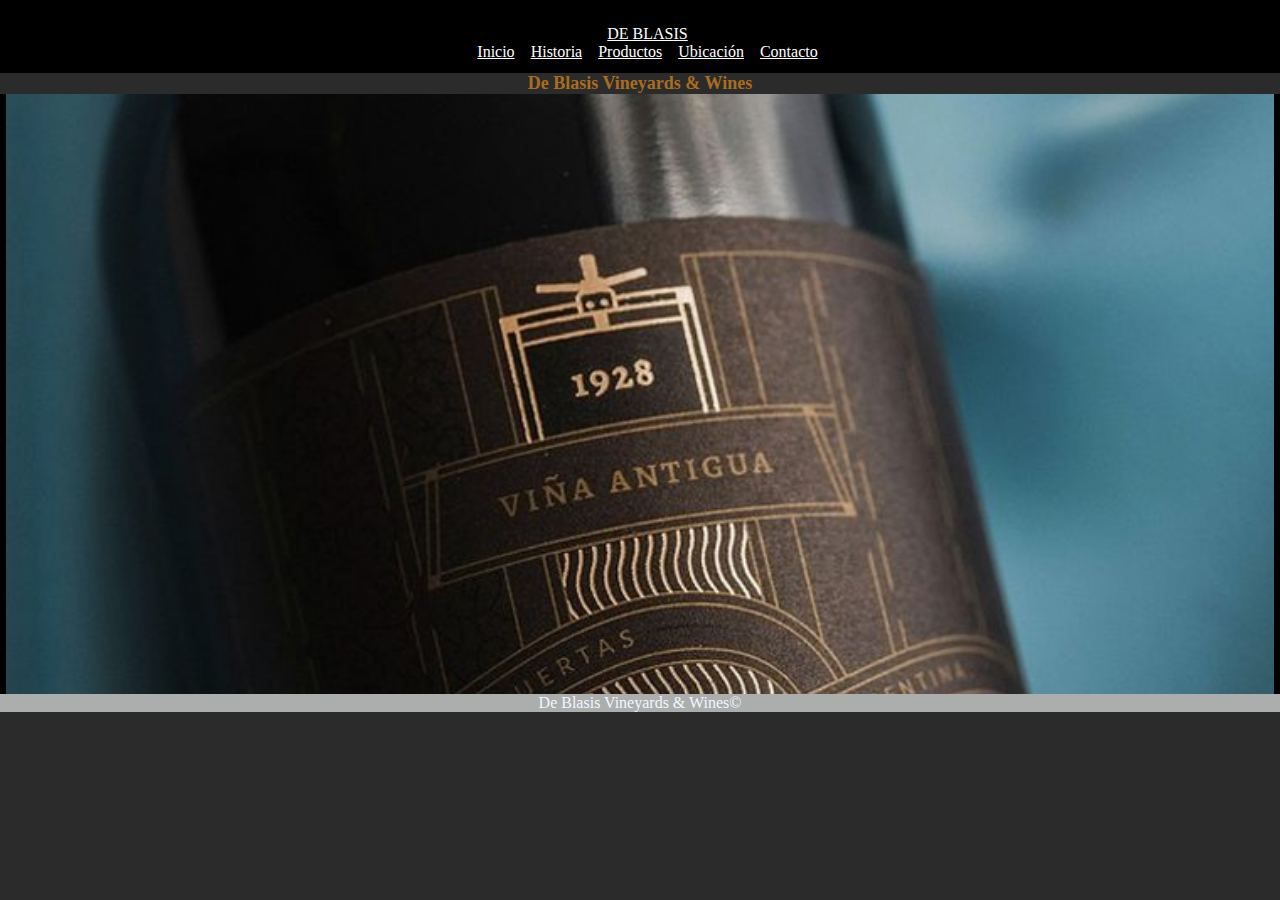
<file: index.html>
<!DOCTYPE html>
<html lang="en">
<head>
    <meta charset="UTF-8">
    <meta http-equiv="X-UA-Compatible" content="IE=edge">
    <meta name="viewport" content="width=device-width, initial-scale=1.0">
    <title>Mi pagina web</title>
    <link rel= "stylesheet" href="estilo.css">
</head>
<body>
    <!-- Header -->
    <header class="header">
     <div class="container">
         <a href="imagenes/Logotipo.png" class="logo">DE BLASIS</a>
        <nav>
            <ul class="ul">
                <li> <a href="index.html">Inicio</a> </li>
                <li> <a href="historia.html">Historia</a> </li>
                <li> <a href="productos.html">Productos</a> </li>
                <li> <a href="ubicacion.html">Ubicación</a> </li>
                <li> <a href="contacto2.html">Contacto</a> </li>
            </ul>
        </nav>
     </div>
    </header>

    <main>
        <h1 class="pers">De Blasis Vineyards & Wines</h1>
    
         <!-- Imagen Carrusel  -->
         
            <div class="slider">
                <ul>
                    <li>
                        <img src="imagenes/Botella.jpg">
                    </li>
                    <li>
                        <img src="imagenes/Botellas.jpg">
                    </li>
                    <li>
                        <img src="imagenes/bodegados.jpg">
                    </li>
                    <li>
                        <img src="imagenes/Callejon.jpg">
                    </li>
                </ul>
        </div>
    </main>

        <!-- Footer -->
    <footer class="footer">
        <div class="container">
            <p>De Blasis Vineyards & Wines©</p>
        </div>

    
</body>
</html>
</file>
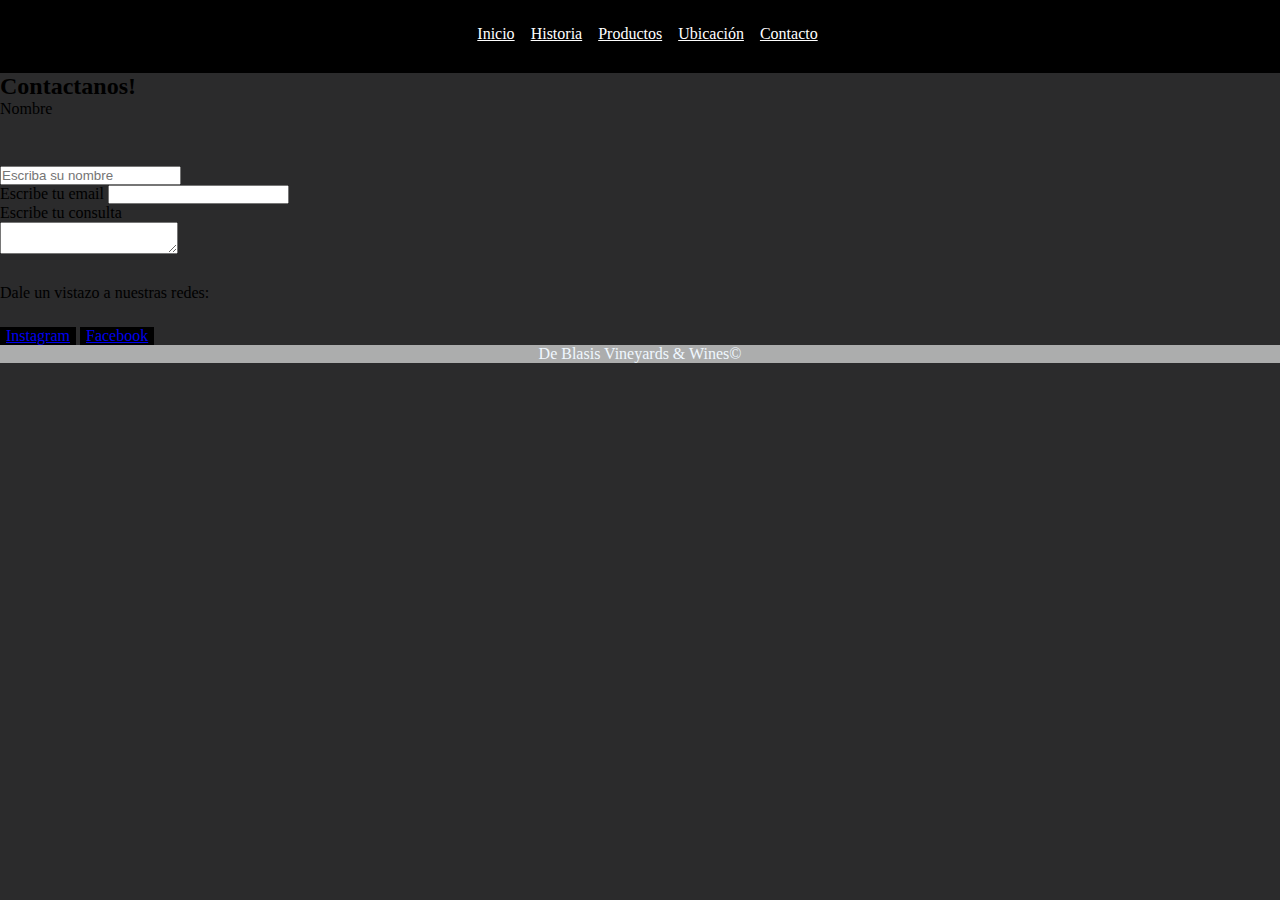
<file: contacto.html>
<!DOCTYPE html>
<html lang="en">
<head>
    <meta charset="UTF-8">
    <meta http-equiv="X-UA-Compatible" content="IE=edge">
    <meta name="viewport" content="width=device-width, initial-scale=1.0">
        <title>Mi pagina web</title>
            <link rel= "stylesheet" href="estilo.css">
</head>
<body>
      <!-- Header -->
    <header>
        <nav>
            <ul>
                <li> <a href="index.html">Inicio</a> </li>
                <li> <a href="historia.html">Historia</a> </li>
                <li> <a href="productos.html">Productos</a> </li>
                <li> <a href="ubicacion.html">Ubicación</a> </li>
                <li> <a href="contacto.html">Contacto</a> </li>
            </ul>
        </nav>
    </header>
    <main>
        <form action="">
            <h2 class="form__title">Contactanos!</h2>
                <label for="">Nombre</label>
                <div class="form__container">
                <div class="form__group">
                    <input type="text" placeholder="Escriba su nombre">
                        <br>
                            <label for="">Escribe tu email</label>
                                <input type="password">
                        <br>
                            <label for="">Escribe tu consulta</label><br>
                        <textarea> </textarea>

        <p class="form__paragraph"> </p>
            
        <p>Dale un vistazo a nuestras redes:</p>
            <ul>
                <li>
                    <a href="https://www.instagram.com/deblasiswines/" target="_blank">Instagram</a>
                </li>
                <li>
                    <a href="https://www.facebook.com/De-Blasis-Wines-104751181289500" target="_blank">Facebook</a>
                </li>
            </ul>
        </form>
    </main>

    <!-- Footer -->
    <footer class="footer">
        <div class="container">
            <p>De Blasis Vineyards & Wines©</p>
        </div>
    </footer>

</body>
</html>
</file>
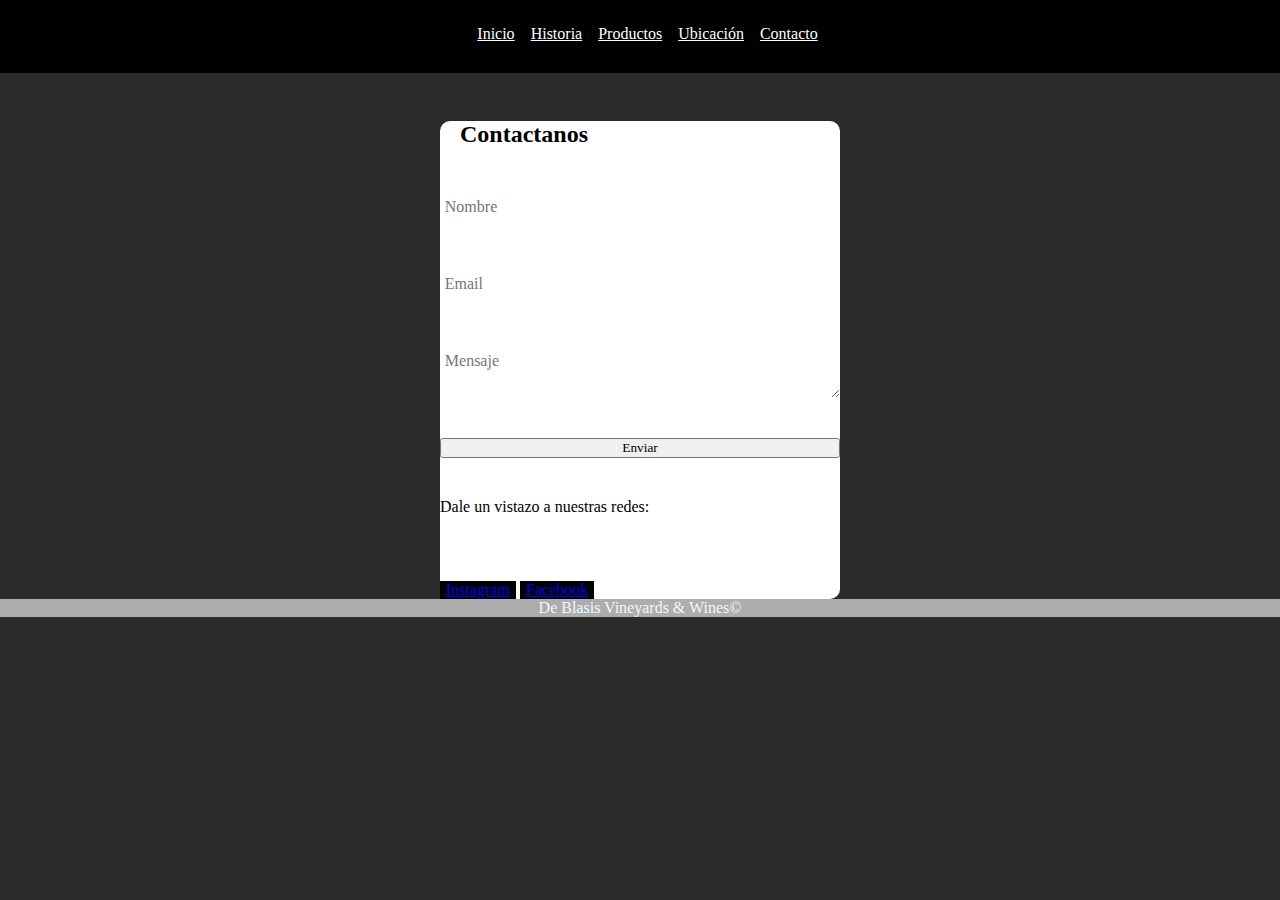
<file: contacto2.html>
<!DOCTYPE html>
<html lang="en">
<head>
    <meta charset="UTF-8">
    <meta http-equiv="X-UA-Compatible" content="IE=edge">
    <meta name="viewport" content="width=device-width, initial-scale=1.0">
        <title>Mi pagina web</title>
            <link rel= "stylesheet" href="estilo.css">
</head>
<body>
      <!-- Header -->
    <header>
        <nav>
            <ul>
                <li> <a href="index.html">Inicio</a> </li>
                <li> <a href="historia.html">Historia</a> </li>
                <li> <a href="productos.html">Productos</a> </li>
                <li> <a href="ubicacion.html">Ubicación</a> </li>
                <li> <a href="contacto2.html">Contacto</a> </li>
            </ul>
        </nav>
    </header>
    <main>
    
    <form class="form">
        <div class="form__container">
            <h2 class="form container">Contactanos</h2>
            <input type="text" class="form__input" placeholder="Nombre">
            <input type="email" class="form__input" placeholder="Email">
            <textarea class="form__input form__input--message" placeholder="Mensaje"></textarea>

            <input type="submit" value="Enviar" class="form__cta">
            
        <p>Dale un vistazo a nuestras redes:</p>
            <ul>
                <li>
                    <a href="https://www.instagram.com/deblasiswines/" target="_blank">Instagram</a>
                </li>
                <li>
                    <a href="https://www.facebook.com/De-Blasis-Wines-104751181289500" target="_blank">Facebook</a>
                </li>
            </ul>
        </form>
    </main>

    <!-- Footer -->
    <footer class="footer">
        <div class="container">
            <p>De Blasis Vineyards & Wines©</p>
        </div>
    </footer>

</body>
</html>
</file>
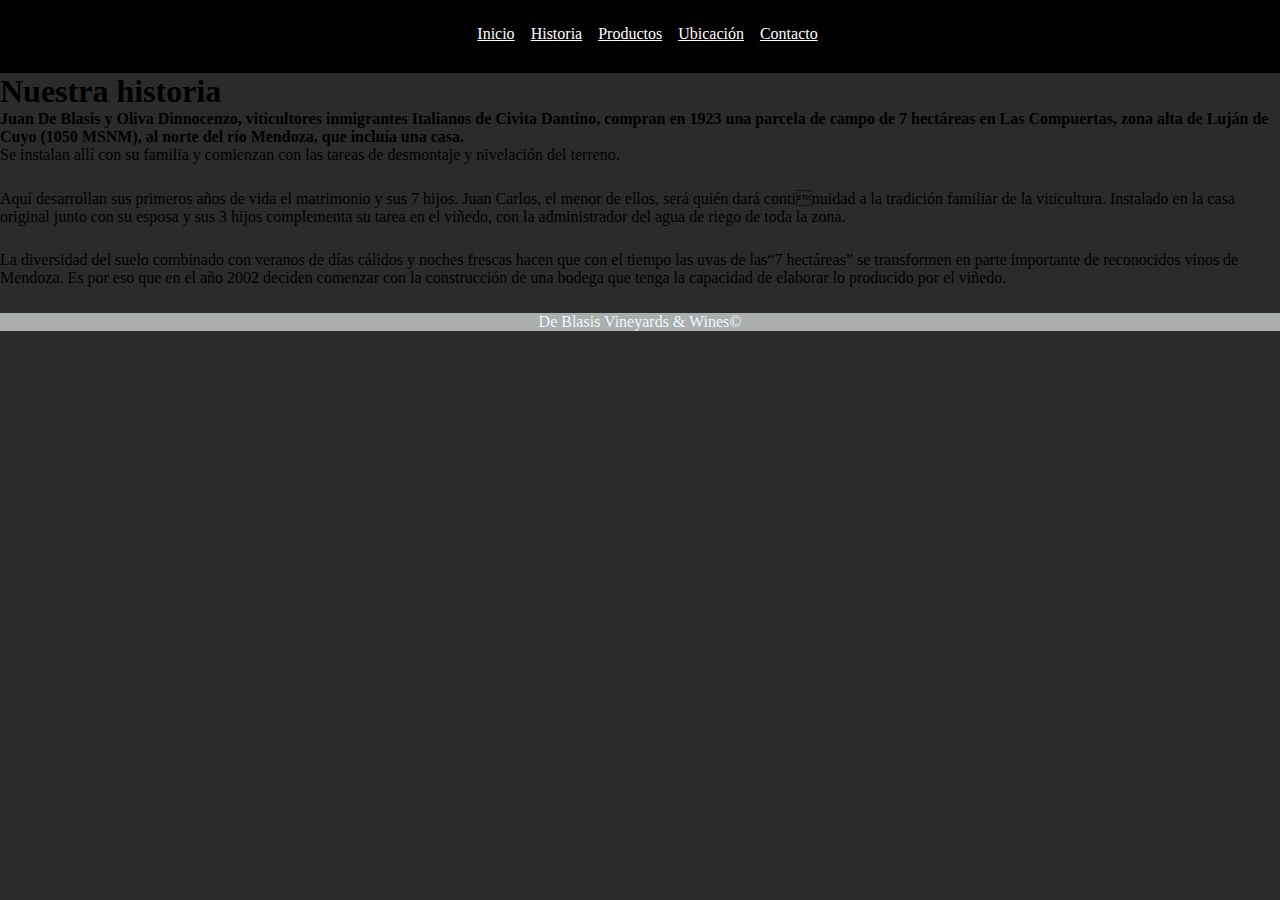
<file: historia.html>
<!DOCTYPE html>
<html lang="en">
<head>
    <meta charset="UTF-8">
    <meta http-equiv="X-UA-Compatible" content="IE=edge">
    <meta name="viewport" content="width=device-width, initial-scale=1.0">
    <title>Mi pagina web</title>
    <link rel= "stylesheet" href="estilo.css">
</head>
<body>
    <!-- Header -->
    <header>
        <nav>
            <ul>
                <li> <a href="index.html">Inicio</a> </li>
                <li> <a href="historia.html">Historia</a> </li>
                <li> <a href="productos.html">Productos</a> </li>
                <li> <a href="ubicacion.html">Ubicación</a> </li>
                <li> <a href="contacto2.html">Contacto</a> </li>
            </ul>
        </nav>
    </header>
    <main>
      <nav>
          <div>
              <!-- Texto -->
                <h1>Nuestra historia</h1>
                <h4>Juan De Blasis y Oliva Dinnocenzo, viticultores inmigrantes Italianos de Civita Dantino, compran en 1923 una parcela de 
                campo de 7 hectáreas en Las Compuertas, zona alta de Luján de Cuyo (1050 MSNM), al norte del río Mendoza, que incluía 
                una casa.</h4>
                <p>Se instalan allí con su familia y comienzan con las tareas de desmontaje y nivelación del terreno.</p>
                <p>Aquí desarrollan sus primeros años de vida el matrimonio y sus 7 hijos. Juan Carlos, el menor de ellos, será quién dará continuidad a la tradición familiar de la viticultura.
                    Instalado en la casa original junto con su esposa y sus 3 hijos complementa su tarea en el viñedo, con la administrador del 
                    agua de riego de toda la zona.
                </p>
                <p>La diversidad del suelo combinado con veranos de días cálidos y noches frescas hacen que con el tiempo las uvas de las“7 
                    hectáreas” se transformen en parte importante de reconocidos vinos de Mendoza. 
                    Es por eso que en el año 2002 deciden comenzar con la construcción de una bodega que tenga la capacidad de elaborar lo 
                    producido por el viñedo.
                </p>
          </div>
      </nav>
    </main>

    <!-- Footer -->
    <footer class="footer">
        <div class="container">
            <p>De Blasis Vineyards & Wines©</p>
        </div>
    </footer>
</body>
</html>
</file>
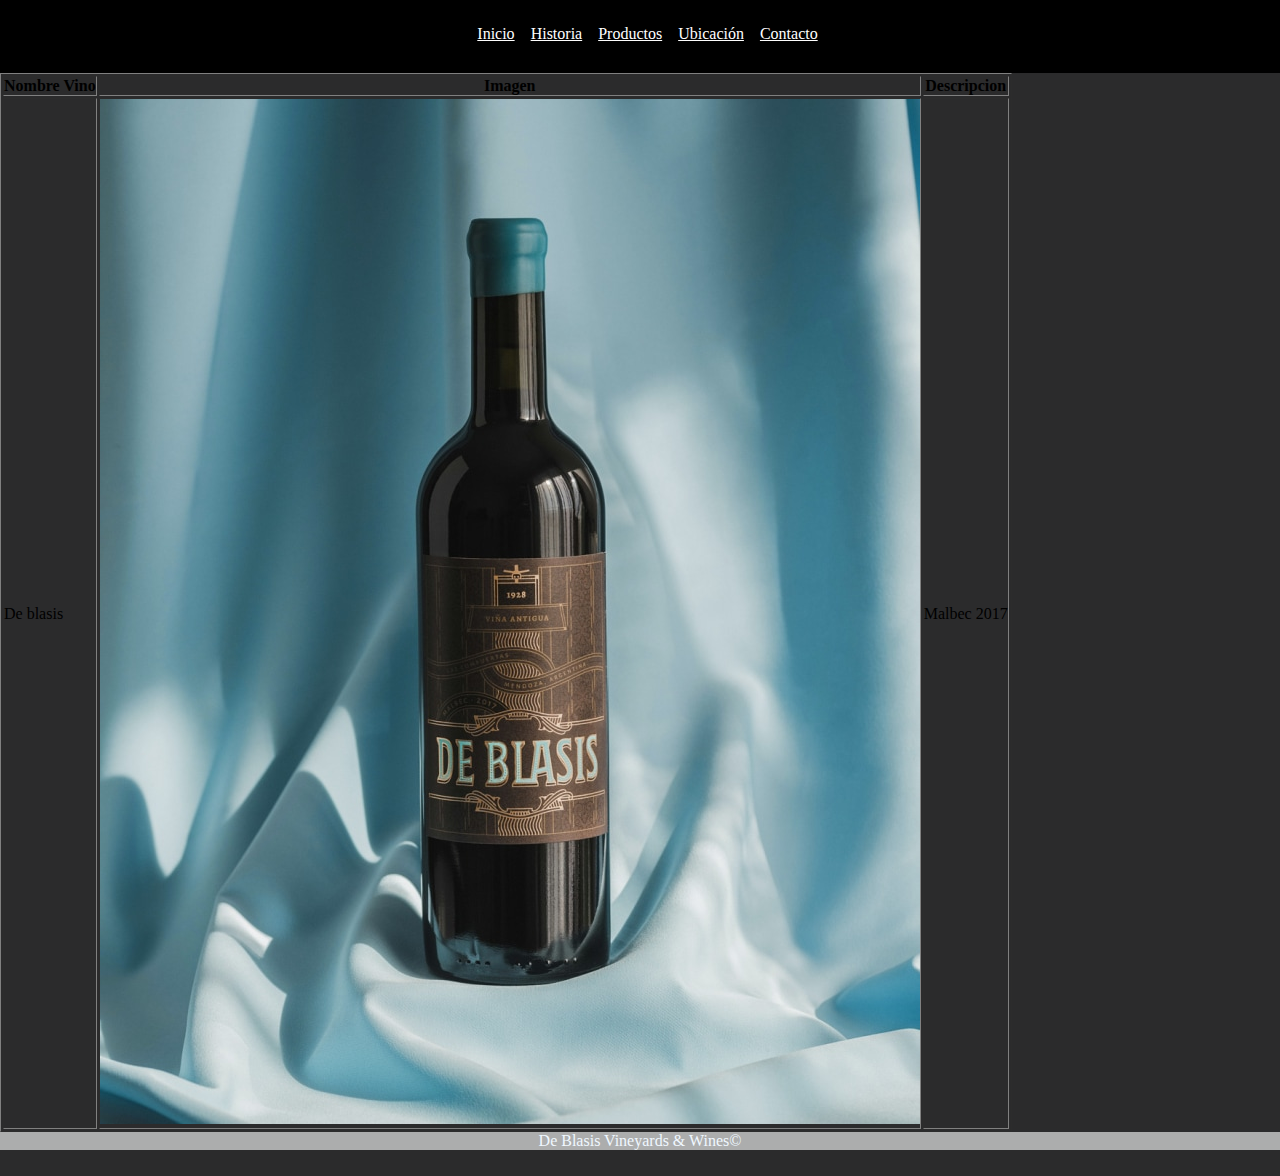
<file: productos.html>
<!DOCTYPE html>
<html lang="en">
<head>
    <meta charset="UTF-8">
    <meta http-equiv="X-UA-Compatible" content="IE=edge">
    <meta name="viewport" content="width=device-width, initial-scale=1.0">
    <title>Mi pagina web</title>
    <link rel= "stylesheet" href="estilo.css">
</head>
<body>
    <!-- Header -->
    <header>
        <nav>
            <ul>
                <li> <a href="index.html">Inicio</a> </li>
                <li> <a href="historia.html">Historia</a> </li>
                <li> <a href="productos.html">Productos</a> </li>
                <li> <a href="ubicacion.html">Ubicación</a> </li>
                <li> <a href="contacto2.html">Contacto</a> </li>
            </ul>
        </nav>
    </header>


    <main>
        <table border="1">
            <tr>
                <th>Nombre Vino</th>
                <th>Imagen</th>
                <th>Descripcion</th>
                
            </tr>
            <tr>
                <td>De blasis</td>
                <td> <img src="imagenes/vino-db.jpg"></td>
                <td>Malbec 2017</td>
                
            </tr>
        </table>
    </main>


    <!-- Footer -->
    <footer class="footer">
        <div class="container">
            <p>De Blasis Vineyards & Wines©</p>
        </div>
    </footer>

</body>
</html>
</file>
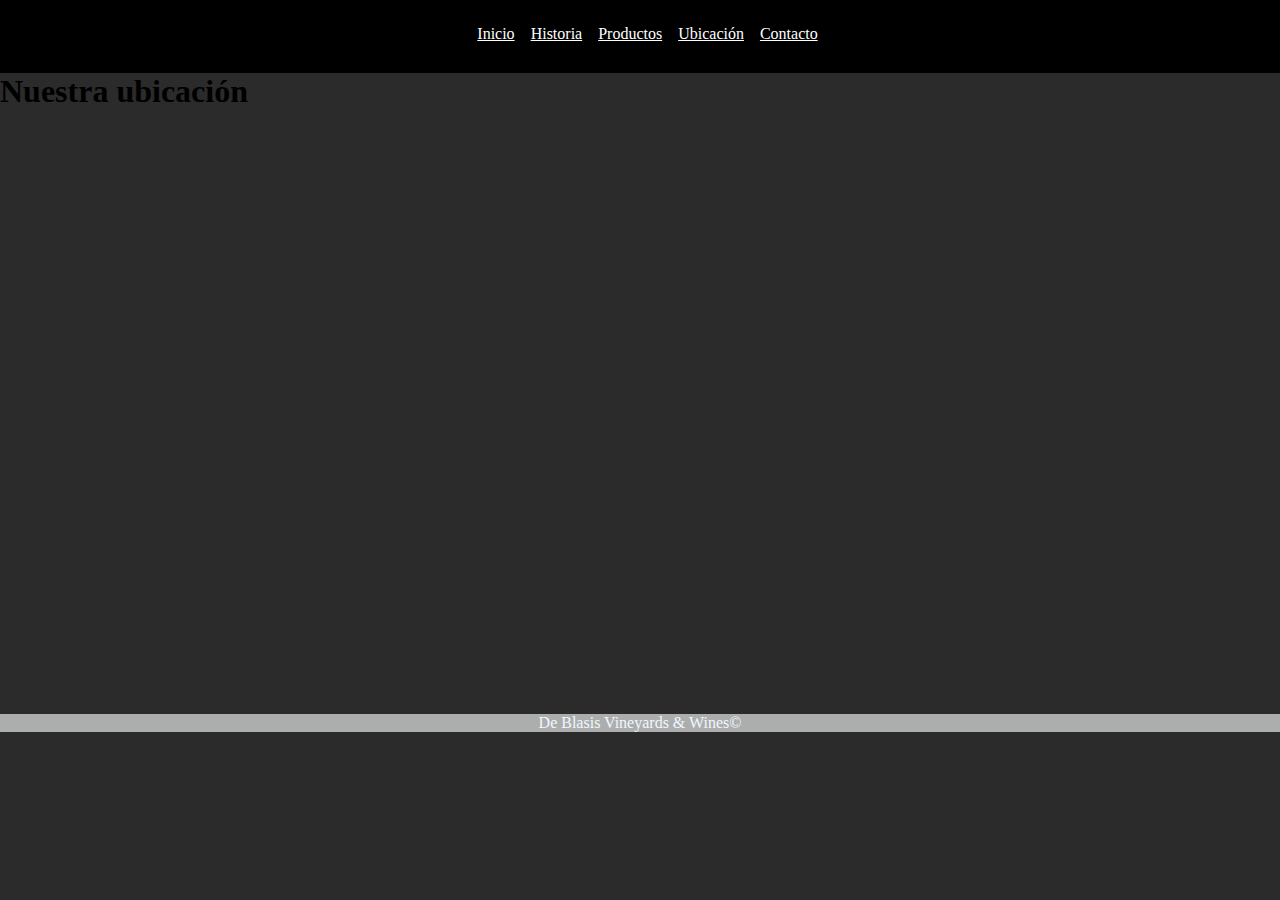
<file: ubicacion.html>
<!DOCTYPE html>
<html lang="en">
<head>
    <meta charset="UTF-8">
    <meta http-equiv="X-UA-Compatible" content="IE=edge">
    <meta name="viewport" content="width=device-width, initial-scale=1.0">
    <title>Mi pagina web</title>
    <link rel= "stylesheet" href="estilo.css">
</head>
<body>
    <!-- Header -->
    <header>
        <nav>
            <ul>
                <li> <a href="index.html">Inicio</a> </li>
                <li> <a href="historia.html">Historia</a> </li>
                <li> <a href="productos.html">Productos</a> </li>
                <li> <a href="ubicacion.html">Ubicación</a> </li>
                <li> <a href="contacto2.html">Contacto</a> </li>
            </ul>
        </nav>
    </header>
    <main>
        <h1>Nuestra ubicación</h3>
            <div style="width: 100%"><iframe width="100%" height="600" frameborder="0" scrolling="no" marginheight="0" marginwidth="0" src="https://maps.google.com/maps?width=100%25&amp;height=600&amp;hl=es&amp;q=-33.029894195679425,%20-68.95519230057229+(De%20Blasis%20Wines)&amp;t=&amp;z=14&amp;ie=UTF8&amp;iwloc=B&amp;output=embed"><a href="https://www.gps.ie/car-satnav-gps/">Car Navigation Systems</a></iframe></div>
    </main>
    
    <!-- Footer -->
    <footer class="footer">
        <div class="container">
            <p>De Blasis Vineyards & Wines©</p>
        </div>
    </footer>

</body>
</html>
</file>
<file: estilo.css>
/* HEADER */ 

h1{font-family: Roboto;}
.pers {
    font-size: large;
    color:rgb(170, 109, 30);
    text-align: center;
}

li{
    display:inline-block;
    padding-left:6px;
    padding-right:6px;
   background-color:black;}

header{
    text-align: center;
    background-color: black;
    font-family: Roboto;
    padding: 25px 10px 10px 25px;
    
}
header a {
    color: white; text-align: center;            
}

header{
    height: 73px;
    width: 100%;   
}

header{margin:auto
}

/* HEADER FLEX-BOX */

.logo-nav-container {
    display: flex;
    justify-content: space-between;
    align-items: center; 
}

.navigation ul {
    margin: 0;
    padding: 0;
    list-style: none;
}

    .navigation ul li {
        display: inline-block;
    }

        .navigation ul li a{
            display: block;
            padding: 0.5rem 1rem;
            transition: all 0.4s linear;
            border-radius: 5px;
        }

            .navigation ul li a:hover {
                background: #4a4a4a;
            }


/* CARRUSEL INDEX*/

*{
    margin: 0;
    padding: 0;
    box-sizing: border-box;
}
.slider{
  width: 100%;
  height: 600px;
  overflow: hidden;
}
.slider ul{
    display: flex;
    animation: cambio 20s infinite alternate linear;
    width: 400%;
}
.slider li{
    width: 100%;
    list-style: none;
}
.slider img{
    width: 100%;
    height: 100%;
}
@keyframes cambio{
    0%{margin-left: 0;}
    20%{margin-left: 0;}
    
    25%{margin-left: -100%;}
    45%{margin-left: -100%;}
    
    50%{margin-left: -200%;}
    70%{margin-left: -200%;}
    
    75%{margin-left: -300%;}
    100%{margin-left: -300%;}
}
@media only screen and (min-width:320px) and (max-width:768px){
.slider, .slider ul, .slider img{
    height: 100vh;
}
}

/* FOOTER */
.footer{
    background-color:rgb(172, 173, 173);
    font-family: Roboto light;
    text-align: center;
    color: aliceblue;
    font-size: unset;
}

/* PÁRRAFO PÁGINA HISTORIA */

body {
    font-family: Arial, Helvetica, Sans-serif;
    color: white;
    background-color: rgb(43, 43, 44);
    margin: 0;
  }

p {margin-bottom: 1.6em;
}

.container {
    width: 85%;
    max-width: 850px;
    margin: 0 auto;
}

/* IMAGEN PRINCIPAL */

.imgprincipal{
    text-align : center;
   }

/* PÁGINA PRODUCTOS */

/* PÁGINA CONTACTO */

body{
    min-width: 100vh;
    width: 100%;
    font-family: Roboto; color: black;
}

.form__input{
    font-family:inherit;
}

.form__cta{
    font-family: inherit;
}

.form{
    background-color: white;
    margin: auto;
    width: 90%;
    max-width: 400px;
    pad: 4.5em 3em;
    border-radius: 10px;
    box-shadow: 0 5px 10px -5px rgb(0 0 0/ 30% green, blue);
}

.form__paragraph{
    font-weight: 300;
}

.form__container{
    margin-top: 3em;
    display: grid;
    gap: 2.5em;
}

.form__group{
    position: relative;
    --color: #4a4a4a;
}

.form__input{
    width: 100%;
    background: none;
    color:darkgrey;
    font-size: 1rem;
    padding: .6em .3em;
    border: none;
    outline: none;
    border-bottom: 1px solid var(--color);
}

.form__input:focus + .form__label{
    transform: translateY(-12px) scale(.7);
    transform-origin: left top;
    color:rgb(170, 109, 30)
}

.form__label{
    color: var(--color);
    cursor: pointer;
    position:absolute;
    top:0;
    left: 5px;
    transform: translate(10px);
    transition: transform .5s, color .3s;
}
</file>
